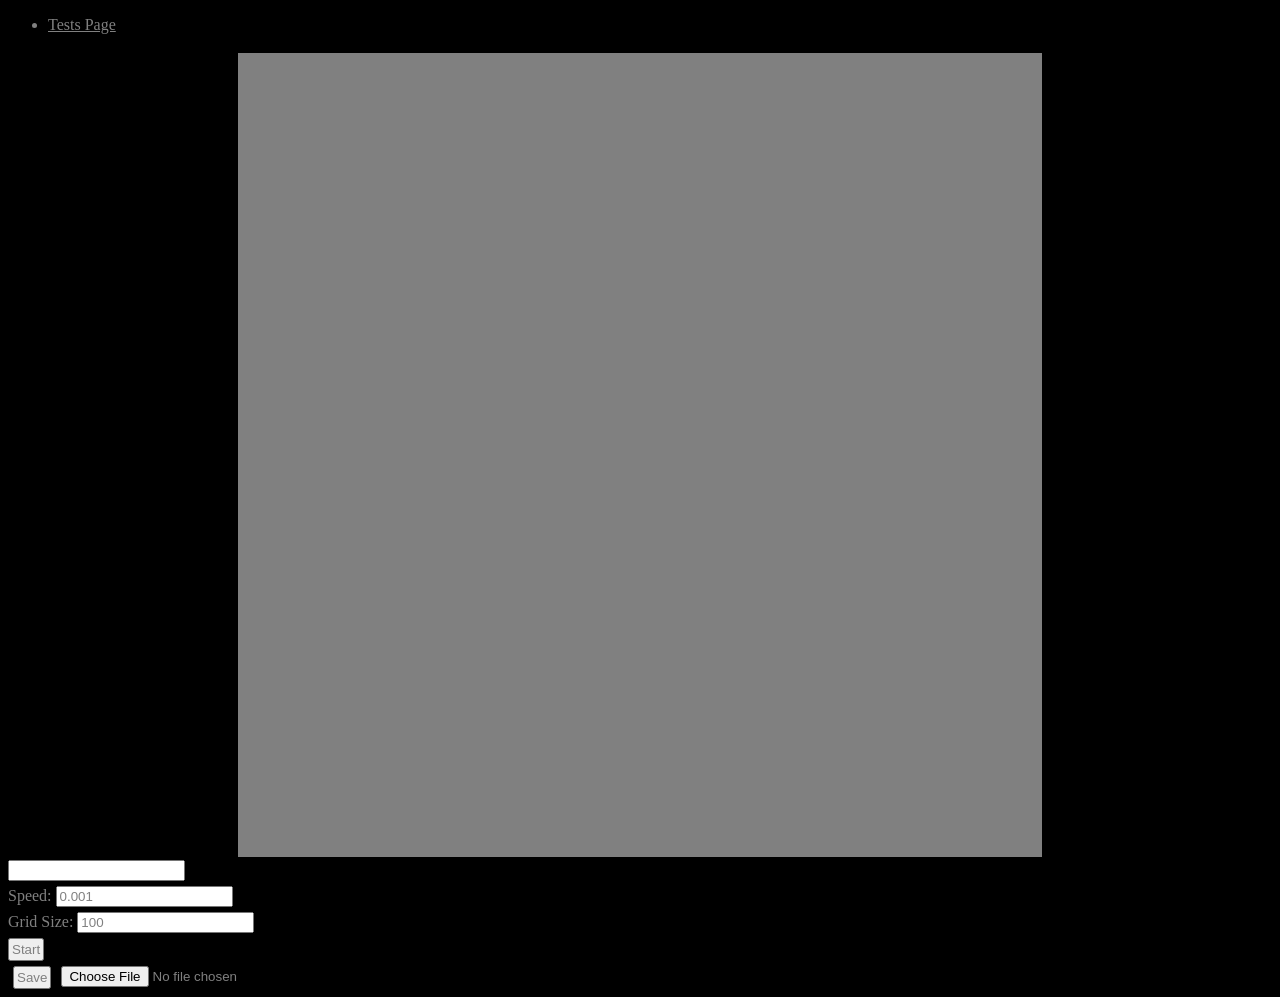
<file: index.html>
<!DOCTYPE html>
<html lang="en">
    <head>
        <meta charset="UTF-8">
        <meta name="viewport" content="width=device-width, initial-scale=1.0">
        <title>Cells</title>
        <link rel="stylesheet" href="styles.css">
    </head>
    <body>
        <nav>
            <ul>
                <li><a href="tests.html">Tests Page</a></li>
            </ul>
        </nav>
        
        <div id="grid"></div>
        <div>
            <div class='initialSettingsContainer' id="initialSettingsContainer">
                <label>
                    <input type='number'>
                </label>
                <label>Speed:
                    <input id='speedInput' type='number' value="0.001">
                </label>
                <label>Grid Size:
                    <input id="gridSizeInput" type="number" value="100">
                </label>
                <button class='button' id="startButton">Start</button>
            </div>
            <div id='menu'>
                <button class='button hidden' id="pauseButton">Pause</button>
                <button class='button hidden' id="resumeButton">Resume</button>
                <button class='button' id="saveButton">Save</button>
                <input type="file" id="uploadFile">
            </div>
        </div>
        <script type="module" src="index.js"></script>    
    </body>
</html>
</file>
<file: styles.css>
* {
    box-sizing: border-box;
    color: #808080;
}

body {
    background-color: black;
}

.button {
    width: fit-content;
    padding: 2px;
}

.initialSettingsContainer {
    display: flex;
    flex-direction: column;
    gap: 5px;
}

#menu {
    display: flex;
    gap: 10px;
    margin: 5px;
    flex-wrap: wrap;
}

#grid {
    display: grid;
    border: solid black;
    height: min(90vh, 90dvh, 90%);
    width: min(90dvh, 90vh, 90%);
    aspect-ratio: 1 / 1;
    margin: 0 auto;
    background-color: #808080;
}

.space {
   aspect-ratio: 1 / 1;
}

.hidden {
    display: none;
}
</file>
